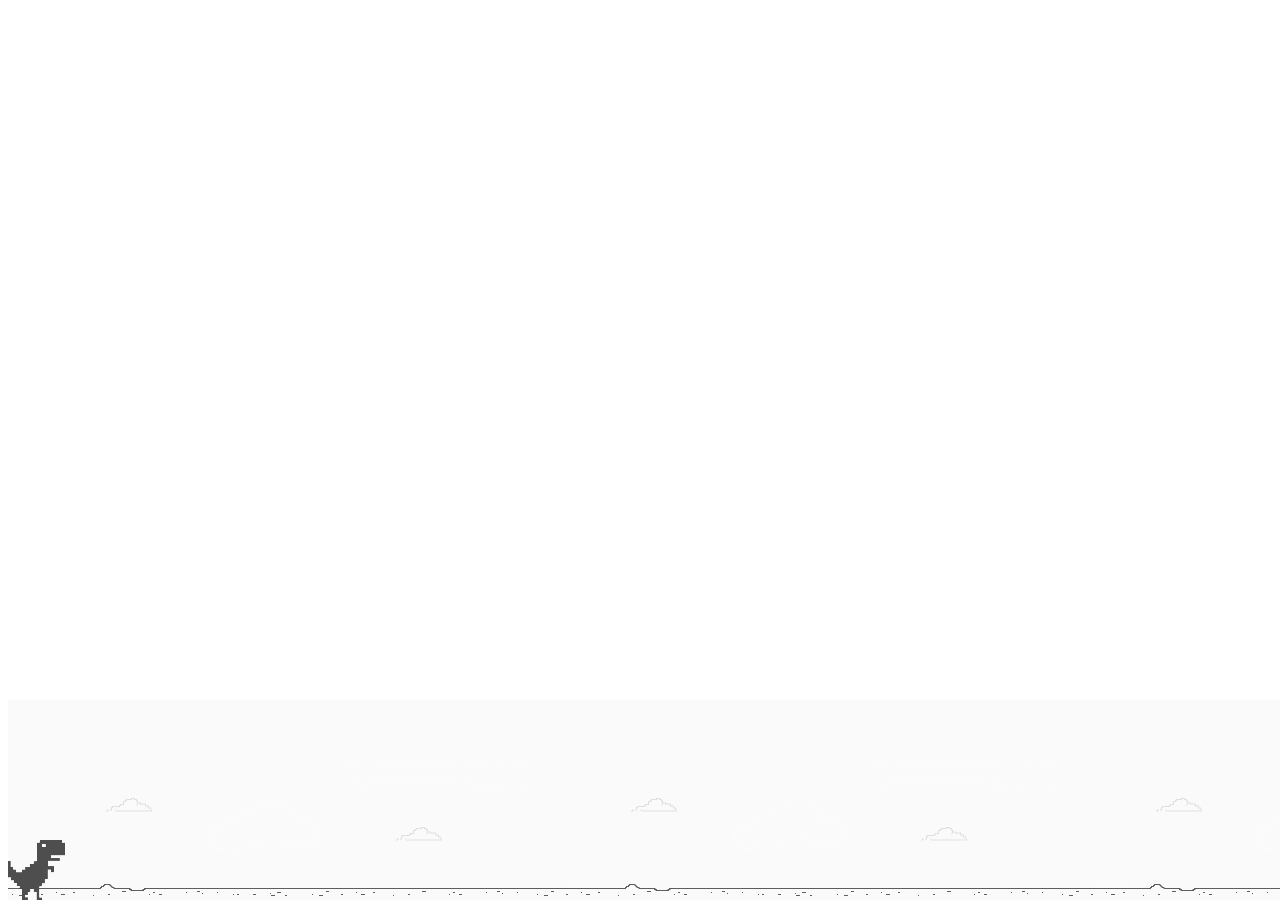
<file: index.html>
<!DOCTYPE html>
<html lang="pt-br">
    <head>
        <meta charset="UTF-8">
        <title>Dino Game</title>
        <link rel="stylesheet" href="style.css">
        <script src="script.js" charset="UTF-8" defer></script>


    </head>
    <body>
        <div class="background"></div>
        <div class="dino"></div>
    </body>
</html>
</file>
<file: style.css>
.body {
    background-color: #fafafa;
}

.dino {
    width: 60px;
    height: 60px;
    background-image: url(img/dino.png);
    position: absolute;
    bottom: 0;
}

.cactus {
    position: absolute;
    width: 60px;
    height: 60px;
    bottom: 0;
    background-image: url(img/cactus.png);
}
.game-over {
    text-align: center;
    color: #666666;
    margin-top: 60px;
    font-family: arial;
}

@keyframes sliderigth{
    from {
        background-position: 70000%;
    }

    to {
        background-position: 0%;
    }
}

.background {
    position: absolute;
    bottom: 0;
    background-image: url(img/background.png);
    background-repeat: repeat-x;
    animation: sliderigth 600s infinite linear;
    width: 100%;
    height: 200px;
}
</file>
